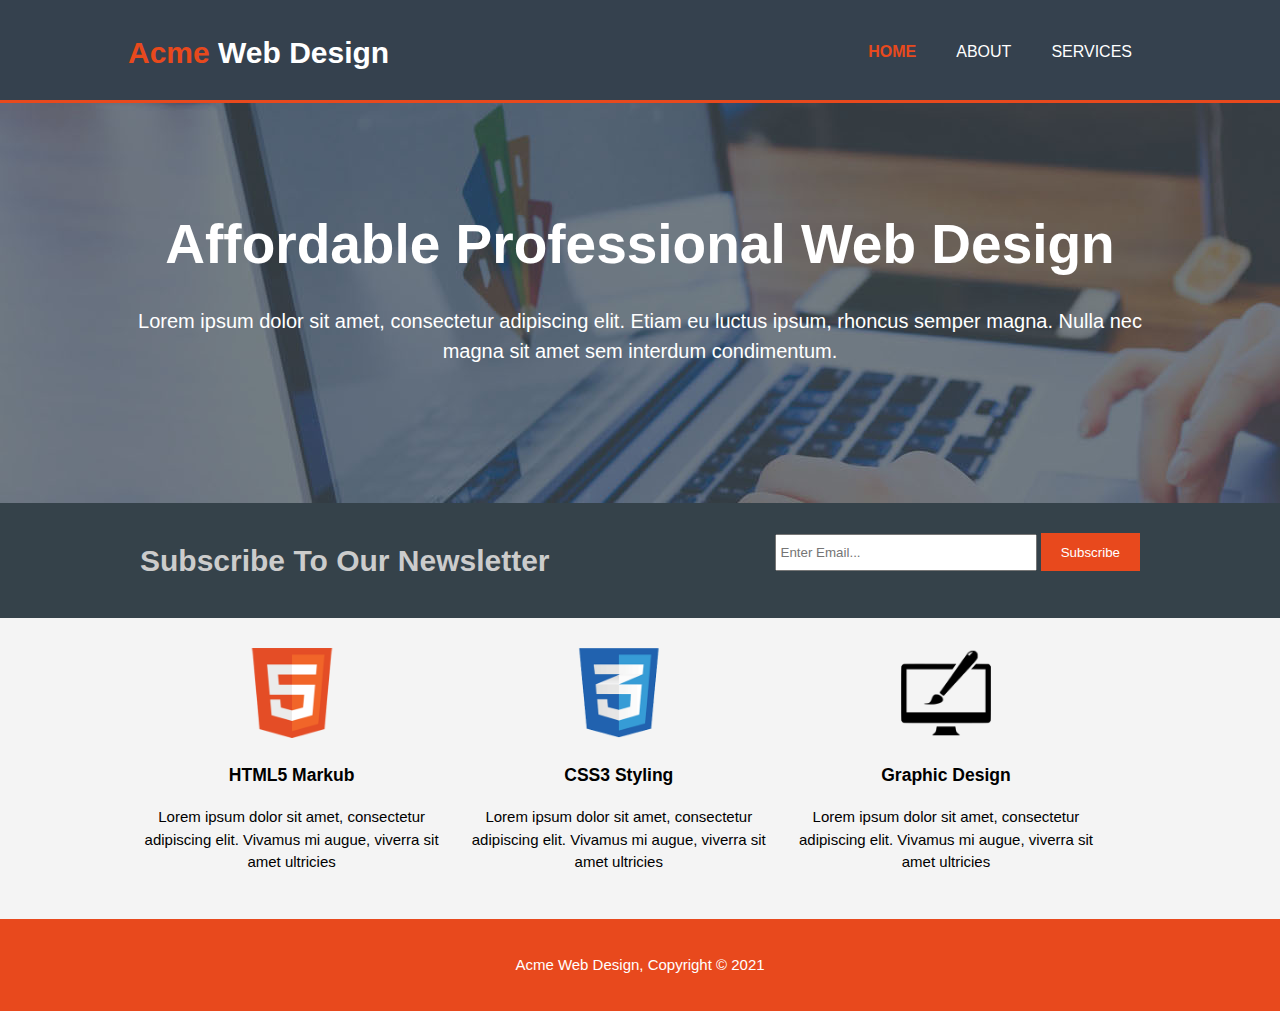
<file: index.html>
<!DOCTYPE html>
<html>
    <head>
        <meta charset="utf-8">
        <meta name="viewport" content="widht=device-width">
        <meta name="description" content="Affordable and professional web design">
        <meta name="author" content="Manassés Moura">
        <meta name="keywords" content="web design, affodable web design">
        <title>Acme Web Design | Welcome</title>
        <link rel="stylesheet" href="./css/style.css">
    </head>
    <body>
        <header>
            <div class="container">
                <div id="branding">
                    <h1><span class="highlight">Acme</span> Web Design</h1>
                </div>
                <nav>
                    <ul>
                        <li class="current"><a href="index.html">HOME</a></li>
                        <li><a href="about.html">ABOUT</a></li>
                        <li><a href="services.html">SERVICES</a></li>
                    </ul>
                </nav>
            </div>
        </header>

        <section id="showcase">
            <div class="container">
                <h1>Affordable Professional Web Design</h1>
                <p>Lorem ipsum dolor sit amet, consectetur adipiscing elit. Etiam eu luctus ipsum, rhoncus semper magna. Nulla nec magna sit amet sem interdum condimentum.</p>
            </div>
        </section>

        <section id="newsletter">
            <div class="container">
                <h1>Subscribe To Our Newsletter</h1>
                <form>
                    <input type="email" placeholder="Enter Email...">
                    <button type="submit" class="button_1">Subscribe</button>
                </form>
            </div>
        </section>

        <section id="boxes">
            <div class="container">
                <div class="box">
                    <img src="./img/logo_html.png">
                    <h3>HTML5 Markub</h3>
                    <p>Lorem ipsum dolor sit amet, consectetur adipiscing elit. Vivamus mi augue, viverra sit amet ultricies</p>
                </div>
                <div class="box">
                    <img src="./img/logo_css.png">
                    <h3>CSS3 Styling</h3>
                    <p>Lorem ipsum dolor sit amet, consectetur adipiscing elit. Vivamus mi augue, viverra sit amet ultricies</p>
                </div>
                <div class="box">
                    <img src="./img/logo_brush.png"">
                    <h3>Graphic Design</h3>
                    <p>Lorem ipsum dolor sit amet, consectetur adipiscing elit. Vivamus mi augue, viverra sit amet ultricies</p>
                </div>
            </div>
        </section>

        <footer>
            <p>Acme Web Design, Copyright &copy; 2021</p>
        </footer>
        
    </body>
</html>
</file>
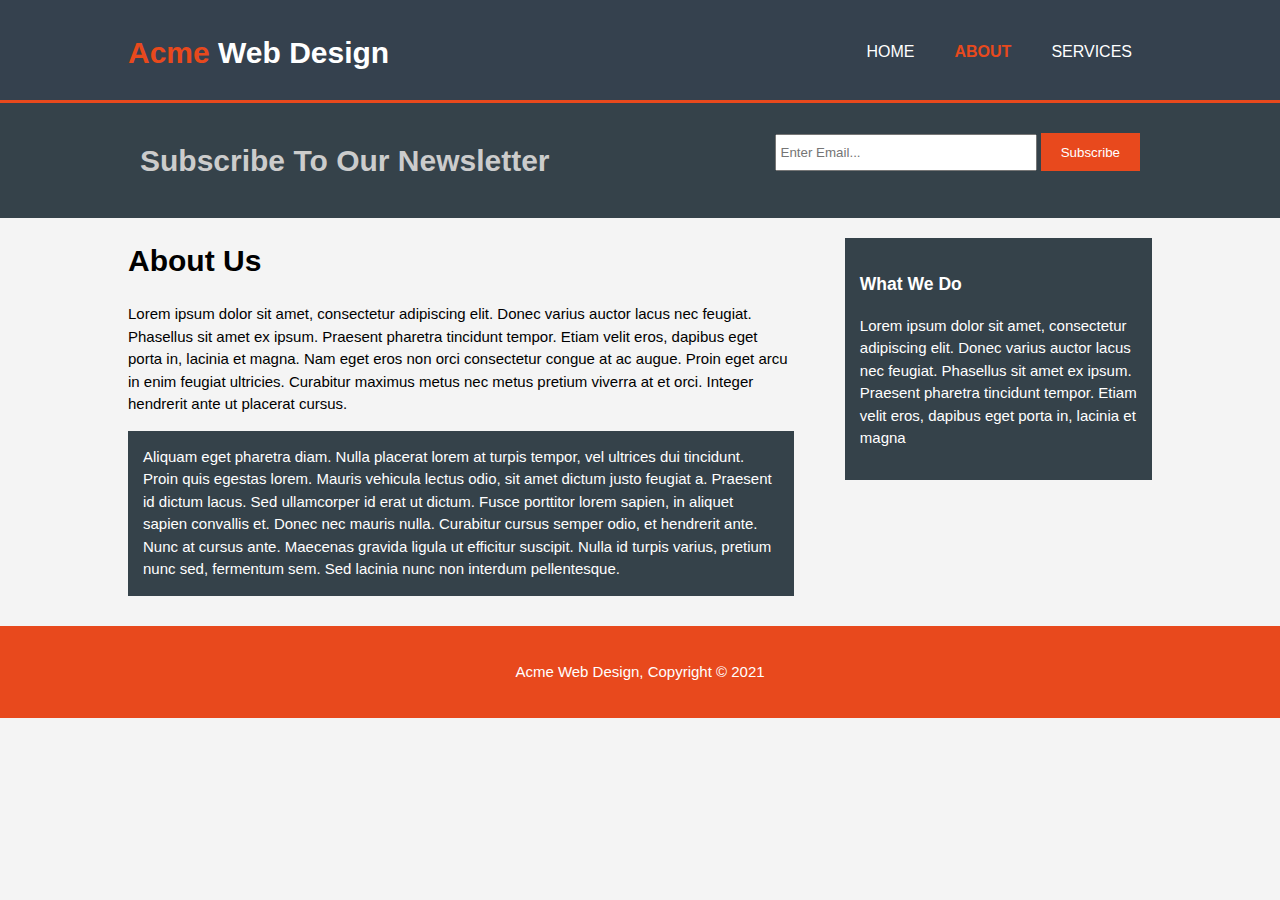
<file: about.html>
<!DOCTYPE html>
<html>
    <head>
        <meta charset="utf-8">
        <meta name="viewport" content="widht=device-width">
        <meta name="description" content="Affordable and professional web design">
        <meta name="author" content="Manassés Moura">
        <meta name="keywords" content="web design, affodable web design">
        <title>Acme Web Design | About</title>
        <link rel="stylesheet" href="./css/style.css">
    </head>
    <body>
        <header>
            <div class="container">
                <div id="branding">
                    <h1><span class="highlight">Acme</span> Web Design</h1>
                </div>
                <nav>
                    <ul>
                        <li><a href="index.html">HOME</a></li>
                        <li class="current"><a href="about.html">ABOUT</a></li>
                        <li><a href="services.html">SERVICES</a></li>
                    </ul>
                </nav>
            </div>
        </header>

        <section id="newsletter">
            <div class="container">
                <h1>Subscribe To Our Newsletter</h1>
                <form>
                    <input type="email" placeholder="Enter Email...">
                    <button type="submit" class="button_1">Subscribe</button>
                </form>
            </div>
        </section>

        <section id="main">
            <div class="container">
                <article id="main-col">
                    <h1 class="page-title">About Us</h1>
                    <p>
                        Lorem ipsum dolor sit amet, consectetur adipiscing elit. Donec varius auctor lacus nec feugiat. Phasellus sit amet ex ipsum. Praesent pharetra tincidunt tempor. Etiam velit eros, dapibus eget porta in, lacinia et magna. Nam eget eros non orci consectetur congue at ac augue. Proin eget arcu in enim feugiat ultricies. Curabitur maximus metus nec metus pretium viverra at et orci. Integer hendrerit ante ut placerat cursus.
                    </p>
                    <p class="dark">
                        Aliquam eget pharetra diam. Nulla placerat lorem at turpis tempor, vel ultrices dui tincidunt. Proin quis egestas lorem. Mauris vehicula lectus odio, sit amet dictum justo feugiat a. Praesent id dictum lacus. Sed ullamcorper id erat ut dictum. Fusce porttitor lorem sapien, in aliquet sapien convallis et. Donec nec mauris nulla. Curabitur cursus semper odio, et hendrerit ante. Nunc at cursus ante. Maecenas gravida ligula ut efficitur suscipit. Nulla id turpis varius, pretium nunc sed, fermentum sem. Sed lacinia nunc non interdum pellentesque.
                    </p>
                </article>
                <aside id="sidebar">
                    <div class="dark">
                        <h3>What We Do</h3>
                        <p>
                            Lorem ipsum dolor sit amet, consectetur adipiscing elit. Donec varius auctor lacus nec feugiat. Phasellus sit amet ex ipsum. Praesent pharetra tincidunt tempor. Etiam velit eros, dapibus eget porta in, lacinia et magna
                        </p>
                    </div>
                </aside>
            </div>
        </section>

        <footer>
            <p>Acme Web Design, Copyright &copy; 2021</p>
        </footer>
        
    </body>
</html>
</file>
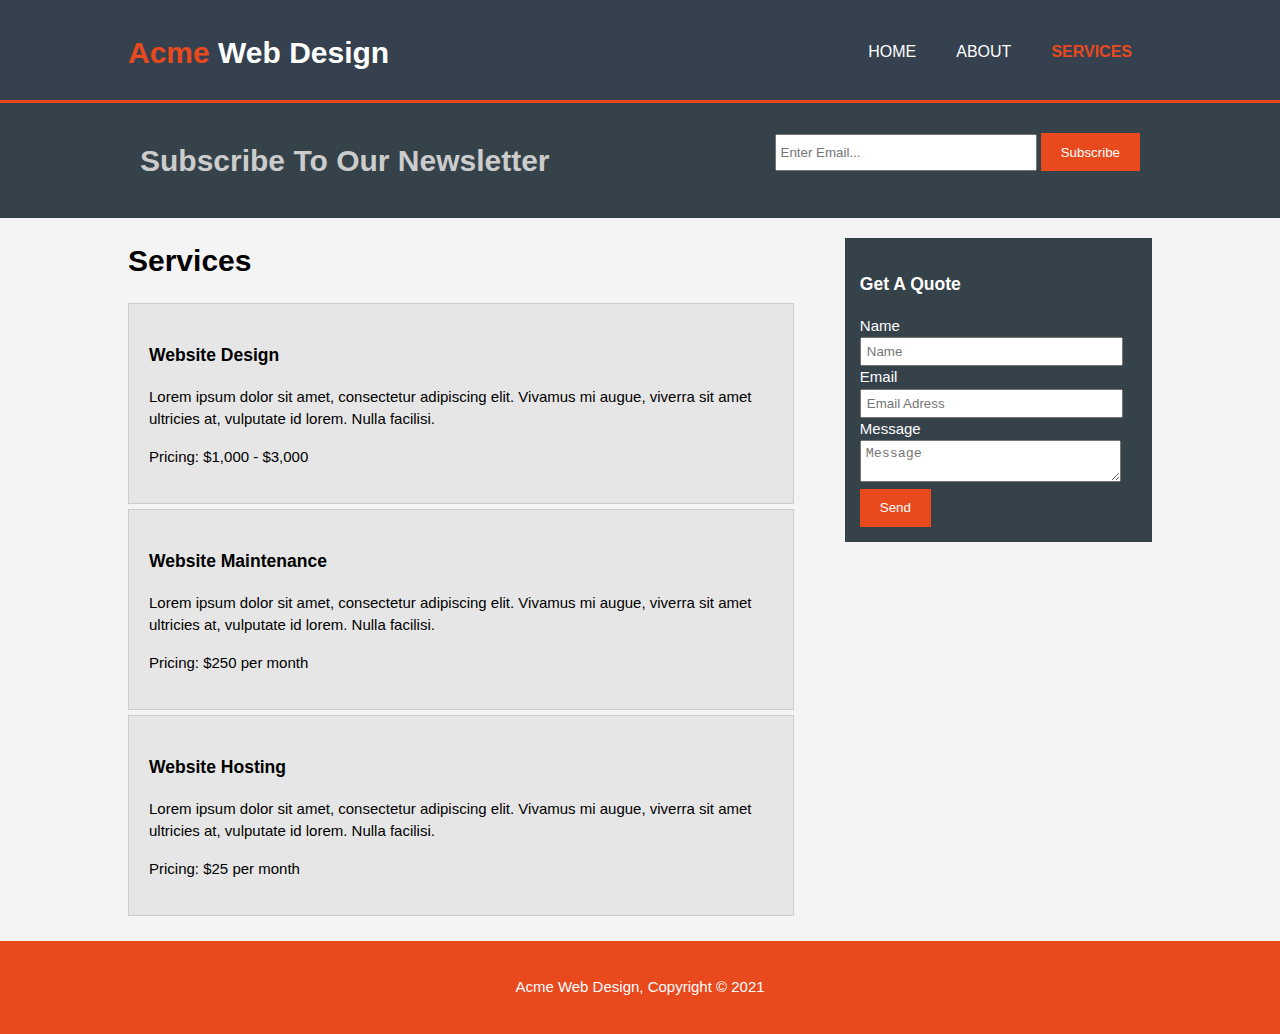
<file: services.html>
<!DOCTYPE html>
<html>
    <head>
        <meta charset="utf-8">
        <meta name="viewport" content="widht=device-width">
        <meta name="description" content="Affordable and professional web design">
        <meta name="author" content="Manassés Moura">
        <meta name="keywords" content="web design, affodable web design">
        <title>Acme Web Design | Services</title>
        <link rel="stylesheet" href="./css/style.css">
    </head>
    <body>
        <header>
            <div class="container">
                <div id="branding">
                    <h1><span class="highlight">Acme</span> Web Design</h1>
                </div>
                <nav>
                    <ul>
                        <li><a href="index.html">HOME</a></li>
                        <li><a href="about.html">ABOUT</a></li>
                        <li class="current"><a href="services.html">SERVICES</a></li>
                    </ul>
                </nav>
            </div>
        </header>

        <section id="newsletter">
            <div class="container">
                <h1>Subscribe To Our Newsletter</h1>
                <form>
                    <input type="email" placeholder="Enter Email...">
                    <button type="submit" class="button_1">Subscribe</button>
                </form>
            </div>
        </section>

        <section id="main">
            <div class="container">
                <article id="main-col">
                    <h1 class="page-title">Services</h1>
                    <ul id="services">
                        <li>
                            <h3>Website Design</h3>
                            <p>
                                Lorem ipsum dolor sit amet, consectetur adipiscing elit. Vivamus mi augue, viverra sit amet ultricies at, vulputate id lorem. Nulla facilisi.
                            </p>
                            <p>
                                Pricing: $1,000 - $3,000
                            </p>
                        </li>
                        <li>
                            <h3>Website Maintenance</h3>
                            <p>
                                Lorem ipsum dolor sit amet, consectetur adipiscing elit. Vivamus mi augue, viverra sit amet ultricies at, vulputate id lorem. Nulla facilisi.
                            </p>
                            <p>
                                Pricing: $250 per month
                            </p>
                        </li>
                        <li>
                            <h3>Website Hosting</h3>
                            <p>
                                Lorem ipsum dolor sit amet, consectetur adipiscing elit. Vivamus mi augue, viverra sit amet ultricies at, vulputate id lorem. Nulla facilisi.
                            </p>
                            <p>
                                Pricing: $25 per month
                            </p>
                        </li>
                    </ul>
                </article>
                <aside id="sidebar">
                    <div class="dark">
                        <h3>Get A Quote</h3>
                        <form class="quote">
                            <div>
                                <label>Name</label>
                                <input type="text" placeholder="Name">
                            </div>
                            <div>
                                <label>Email</label>
                                <input type="email" placeholder="Email Adress">
                            </div>
                            <div>
                                <label>Message</label>
                                <textarea placeholder="Message"></textarea>
                            </div>
                            <button class="button_1" type="submit">Send</button>
                        </form>
                    </div>
                </aside>
            </div>
        </section>

        <footer>
            <p>Acme Web Design, Copyright &copy; 2021</p>
        </footer>
        
    </body>
</html>
</file>
<file: css/style.css>
body {
    font: 15px/1.5 Arial, Helvetica, sans-serif;
    padding: 0;
    margin: 0;
    background-color: #f4f4f4;
}

/* Global */
.container {
    width: 80%;
    margin: auto;
    overflow: hidden;
}

ul {
    margin: 0;
    padding: 0;
}

.button_1 {
    height: 38px;
    background-color: #e8491d;
    border: 0;
    padding: 0 20px;
    color: #fff;
}

.dark {
    padding: 15px;
    background-color: #35424a;
    color: #fff;
    margin-top: 10px;
    margin-bottom: 10px;
}

/* Header */
header {
    background-color: #35414e;
    color: #fff;
    padding-top: 30px;
    min-height: 70px;
    border-bottom: #e8491d 3px solid;
}

header a {
    color: #fff;
    text-decoration: none;
    text-transform: uppercase;
    font-size: 16px;
}

header li {
    float: left;
    display: inline;
    padding: 0 20px 0 20px;
}

header #branding {
    float: left;
}

header #branding h1 {
    margin: 0;
}

header nav {
    float: right;
    margin-top: 10px;
}

header .highlight, header .current a {
    color: #e8491d;
    font-weight: bold;
}

header a:hover {
    color: #ccc;
    font-weight: bold;
}

/* Showcase */
#showcase {
    min-height: 400px;
    background: url('../img/showcase.jpg') no-repeat 0 -400px;
    text-align: center;
    color: #fff;
}

#showcase h1 {
    margin-top: 100px;
    font-size: 55px;
    margin-bottom: 10px;
}

#showcase p {
    font-size: 20px;
}

/* Newsletter */
#newsletter {
    padding: 15px;
    color: #ccc;
    background-color: #35424a;
}

#newsletter h1 {
    float: left;
}

#newsletter form {
    float: right;
    margin-top: 15px;
}

#newsletter input[type="email"] {
    padding: 4px;
    height: 25px;
    width: 250px;
}

/* Boxes */
#boxes {
    margin-top: 20px;
}

#boxes .box {
    float: left;
    text-align: center;
    width: 30%;
    padding: 10px;
}

#boxes .box img {
    width: 90px;
}

/* Sidebar */
aside#sidebar {
    float: right;
    width: 30%;
    margin-top: 10px;
}

aside#sidebar .quote input, aside#sidebar .quote textarea {
    width: 90%;
    padding: 5px;
}

/* Main-col */
article#main-col {
    float: left;
    width: 65%;
}

/* Servies */
ul#services li {
    list-style: none;
    padding: 20px;
    border: #ccc solid 1px;
    margin-bottom: 5px;
    background-color: #e6e6e6;
}

/* Footer */
footer {
    padding: 20px;
    margin-top: 20px;
    color: #fff;
    background-color: #e8491d;
    text-align: center;
}

/* Media Queries */
@media(max-width: 768px) {
    header #branding,
    header nav,
    header nav li,
    #newsletter h1,
    #newsletter form,
    #boxes .box,
    article#main-col,
    aside#sidebar {
        float: none;
        text-align: center;
        width: 100%;
    }

    header {
        padding-bottom: 20px;
    }

    #showcase h1 {
        margin-top: 40px;
    }

    #newsletter button, .quote button {
        display: block;
        width: 100%;
    }

    #newsletter form input[type="email"], .quote input, .quote textarea {
        width: 100%;
        margin-bottom: 5px;
    }
}
</file>
